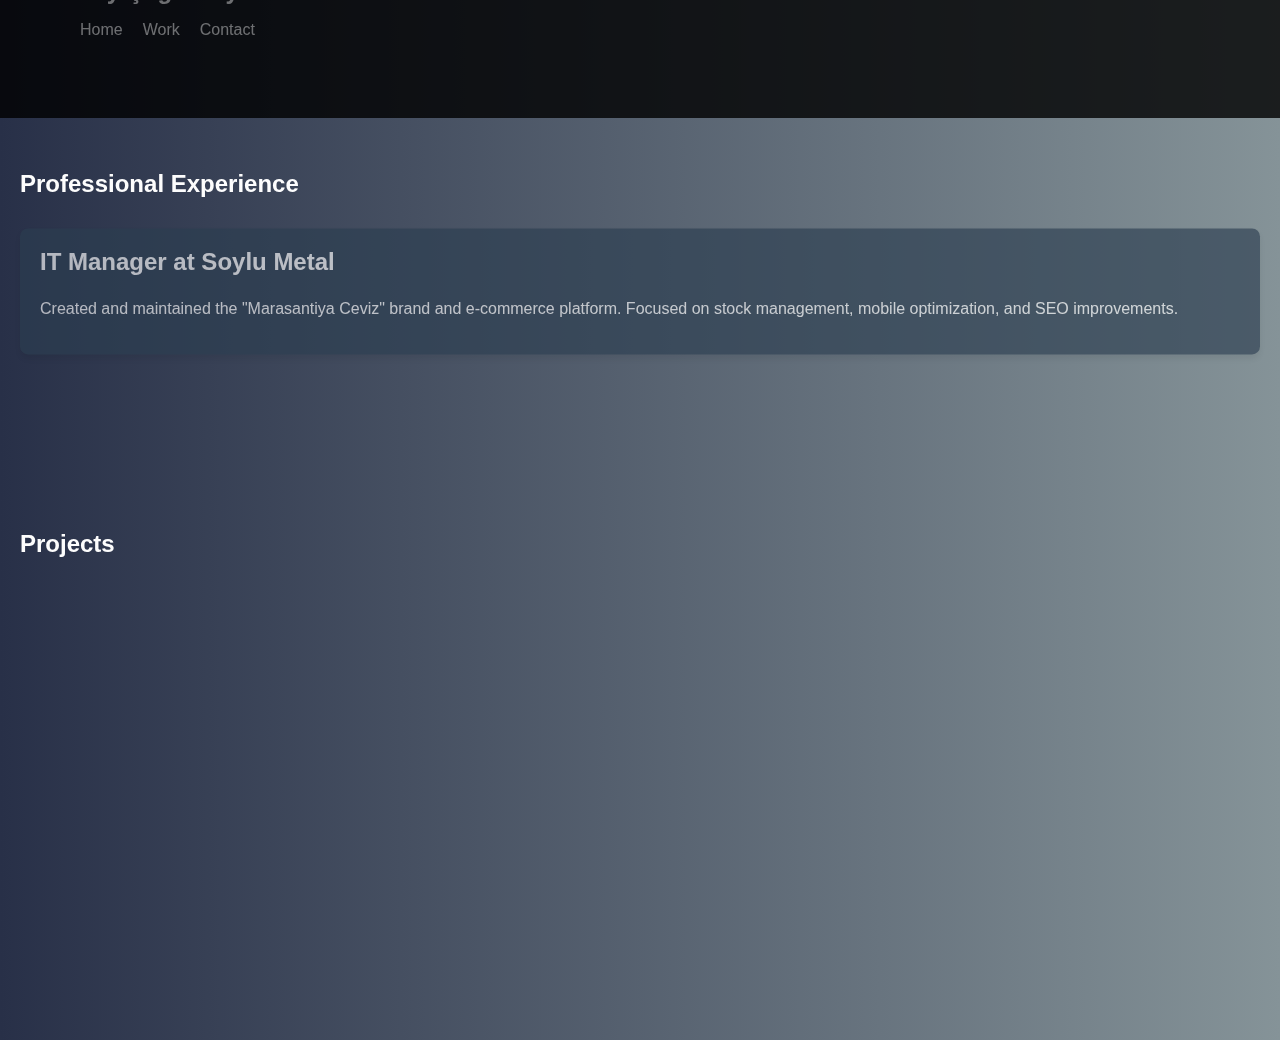
<file: work.html>
<!DOCTYPE html>
<html lang="en">
<head>
  <meta charset="UTF-8">
  <meta name="viewport" content="width=device-width, initial-scale=1.0">
  <title>Work - BerkayCS</title>
  <link rel="stylesheet" href="css/styles.css">
</head>
<body>
  <header>
    <nav>
      <h1>Berkay Çağrı Soylu</h1>
      <ul>
        <li><a href="index.html">Home</a></li>
        <li><a href="work.html">Work</a></li>
        <li><a href="#contact">Contact</a></li>
      </ul>
    </nav>
  </header>

  <main id="work">
    <section id="professional-experience">
      <h2>Professional Experience</h2>
      <div class="experience">
        <h3>IT Manager at Soylu Metal</h3>
        <p>Created and maintained the "Marasantiya Ceviz" brand and e-commerce platform. Focused on stock management, mobile optimization, and SEO improvements.</p>
      </div>
      <div class="experience">
        <h3>Lead Software Data Engineer at Jeton Digital</h3>
        <p>Led the development of an influencer commission platform, leveraging Django for a dynamic, data-driven web solution.</p>
      </div>
    </section>

    <section id="projects">
      <h2>Projects</h2>
      <div class="project">
        <h3>Serious Game for Children with Cerebral Palsy</h3>
        <p>Unity game with Bluetooth-integrated data collection for physiotherapy analysis.</p>
      </div>
      <div class="project">
        <h3>Machine Learning for Bot and Political Tweet Detection</h3>
        <p>High-accuracy model for user classification and tweet prediction.</p>
      </div>
    </section>
  </main>

  <script src="https://cdnjs.cloudflare.com/ajax/libs/gsap/3.12.2/gsap.min.js"></script>
  <script src="js/app.js"></script>
</body>
</html>
</file>
<file: css/styles.css>
body {
  font-family: 'Segoe UI', Tahoma, Geneva, Verdana, sans-serif;
  margin: 0;
  padding: 0;
  background: linear-gradient(to right, #283048, #859398);
  color: #fff;
  scroll-behavior: smooth;
}

header {
  background-color: rgba(0, 0, 0, 0.8);
  padding: 20px 40px;
  position: fixed;
  width: 100%;
  top: 0;
  left: 0;
  z-index: 1000;
}

header h1 {
  font-size: 24px;
}

nav ul {
  list-style: none;
  display: flex;
  gap: 20px;
  margin: 0;
}

nav a {
  color: #fff;
  text-decoration: none;
  font-size: 16px;
}

nav a:hover {
  text-decoration: underline;
}

#hero {
  text-align: center;
  padding: 200px 20px 100px;
  background: url('../assets/images/hero-bg.jpg') no-repeat center center/cover;
}

#explore-btn {
  padding: 12px 24px;
  font-size: 16px;
  background-color: #e74c3c;
  color: white;
  border: none;
  cursor: pointer;
  transition: background-color 0.3s ease;
}

#explore-btn:hover {
  background-color: #c0392b;
}

/*
Work Section 
*/

#work {
  padding: 150px 20px;
}

#professional-experience, #projects {
  margin-bottom: 40px;
}

.experience, .project {
  background-color: #2c3e50;
  padding: 20px;
  margin-bottom: 20px;
  border-radius: 8px;
  box-shadow: 0 4px 6px rgba(0, 0, 0, 0.1);
}

.experience h3, .project h3 {
  margin-top: 0;
  font-size: 1.5rem;
}
</file>
